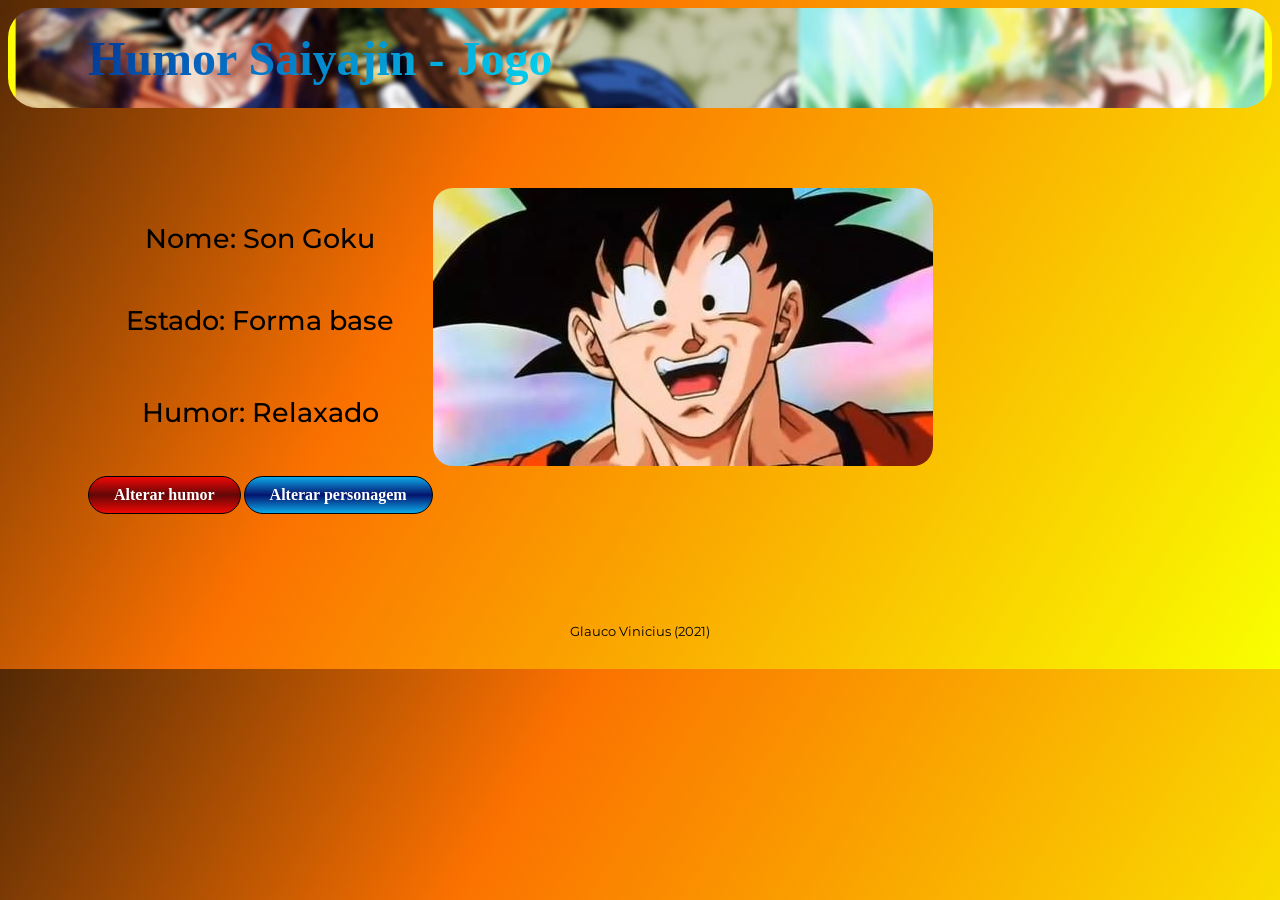
<file: BotãoInterativo/index.html>
<!DOCTYPE html>
<html lang="pt-br">
   <head>
        <meta charset="UTF-8">
        <meta name="viewport" content="width=device-width, initial-scale=1.0">
        <title>Humor Saiyajin</title>
        <link rel="stylesheet" href="./assets/css/style.css">
</head>

<body>
    <header>
        <h1> Humor Saiyajin - Jogo</h1>
    </header>

    <section id="main">

        <div id="status">
            <h2>Nome: <span id="nome"> Son Goku </span> </h2>
            <h3>Estado: <span id="estado"> Forma base </span> </h3>
            <h4>Humor: <span id="humor"> Relaxado </span> </h4>
            <button value='primeiro' id="transformar">Alterar humor</button>
            <button value='goku' id="alterar">Alterar personagem</button>
        </div>
        
        <div id="imagem">
            <img id="img" src="./assets/img/goku.jpg" alt="Forma base" height="278" width="500"> 
        </div>
    </section>
    <script type="text/javascript" src="./assets/js/index.js"></script>


    <h6>Glauco Vinicius (2021)</h6>
</body>


</html>
</file>
<file: BotãoInterativo/assets/css/style.css>
@import url(https://fonts.googleapis.com/css?family=Montserrat:300,400,500,700);
@import url(//db.onlinewebfonts.com/c/22c246f5ab7a44ddf08e3b7ab1dfcbf8?family=Saiyan+Sans+-+Left+Oblique);
@font-face {
  font-family: "Saiyan Sans - Left Oblique"; 
  src: url("//db.onlinewebfonts.com/t/22c246f5ab7a44ddf08e3b7ab1dfcbf8.eot"); 
  src: url("//db.onlinewebfonts.com/t/22c246f5ab7a44ddf08e3b7ab1dfcbf8.eot?#iefix") format("embedded-opentype"), url("//db.onlinewebfonts.com/t/22c246f5ab7a44ddf08e3b7ab1dfcbf8.woff2") format("woff2"), url("//db.onlinewebfonts.com/t/22c246f5ab7a44ddf08e3b7ab1dfcbf8.woff") format("woff"), url("//db.onlinewebfonts.com/t/22c246f5ab7a44ddf08e3b7ab1dfcbf8.ttf") format("truetype"), url("//db.onlinewebfonts.com/t/22c246f5ab7a44ddf08e3b7ab1dfcbf8.svg#Saiyan Sans - Left Oblique") format("svg"); 
}

body {
  font-family: Montserrat, "Helvetica Neue", Helvetica, Arial, sans-serif;
  background: rgb(3,15,3);
  background: linear-gradient(121deg, rgba(84,41,5,1) 0%, rgba(251,113,0,1) 35%, rgba(249,255,0,1) 100%);
  font-size: 13px;
}

header {
    background-image: url('../img/bg\ game.jpg');
    background-repeat: no-repeat;
    background-size: cover;
    background-position: center;
    border-radius: 30px;
    height: 100px;
    width: 100%;
    display: flex;
    align-items: center;
}

header h1{
  font-family: 'Saiyan Sans - Left Oblique';
  padding: 5rem;
  font-size: 3rem;
  background: linear-gradient(121deg, rgba(0,7,103,1) 0%, rgba(5,102,191,1) 35%, rgba(0,249,255,1) 100%);  
  -webkit-background-clip: text;
  -webkit-text-fill-color: transparent;
}

section#main {
  padding: 5rem;
  color: rgb(0, 0, 0);
  text-align: center;
  list-style: none;
  display: flex;
}

section#main div#status h2 {
  padding: 0.7rem;
  font-size: 1.7rem;
  font-weight: 500;

}

section#main div#status h3 {
  padding: 0.7rem;
  font-size: 1.7rem;
  font-weight: 500;

}

section#main div#status h4 {
  padding: 0.7rem;
  font-size: 1.7rem;
  font-weight: 500;

}

section#main div#status button#transformar {
  background:    #630707;
  background:    linear-gradient(#f00805, #630707 50%, #f00805);
  border:        0.5px solid #000000;
  border-radius: 500px;
  padding:       10px 25px;
  color:         #ffffff;
  display:       inline-block;
  font:          normal bold 16px/1 "Komika", cursive;
  text-align:    center;
}

section#main div#status button#alterar {
  background:    #04146e;
  background:    linear-gradient(#0daae9, #04146e 50%, #0daae9);
  border:        0.5px solid #000000;
  border-radius: 500px;
  padding:       10px 25px;
  color:         #ffffff;
  display:       inline-block;
  font:          normal bold 16px/1 "Komika", cursive;
  text-align:    center;
}

section#main div#imagem img {
  border-radius: 20px;
}

h6 {
  text-align: center;
  font-size: 0.8rem;
  font-weight: 400;
}
</file>
